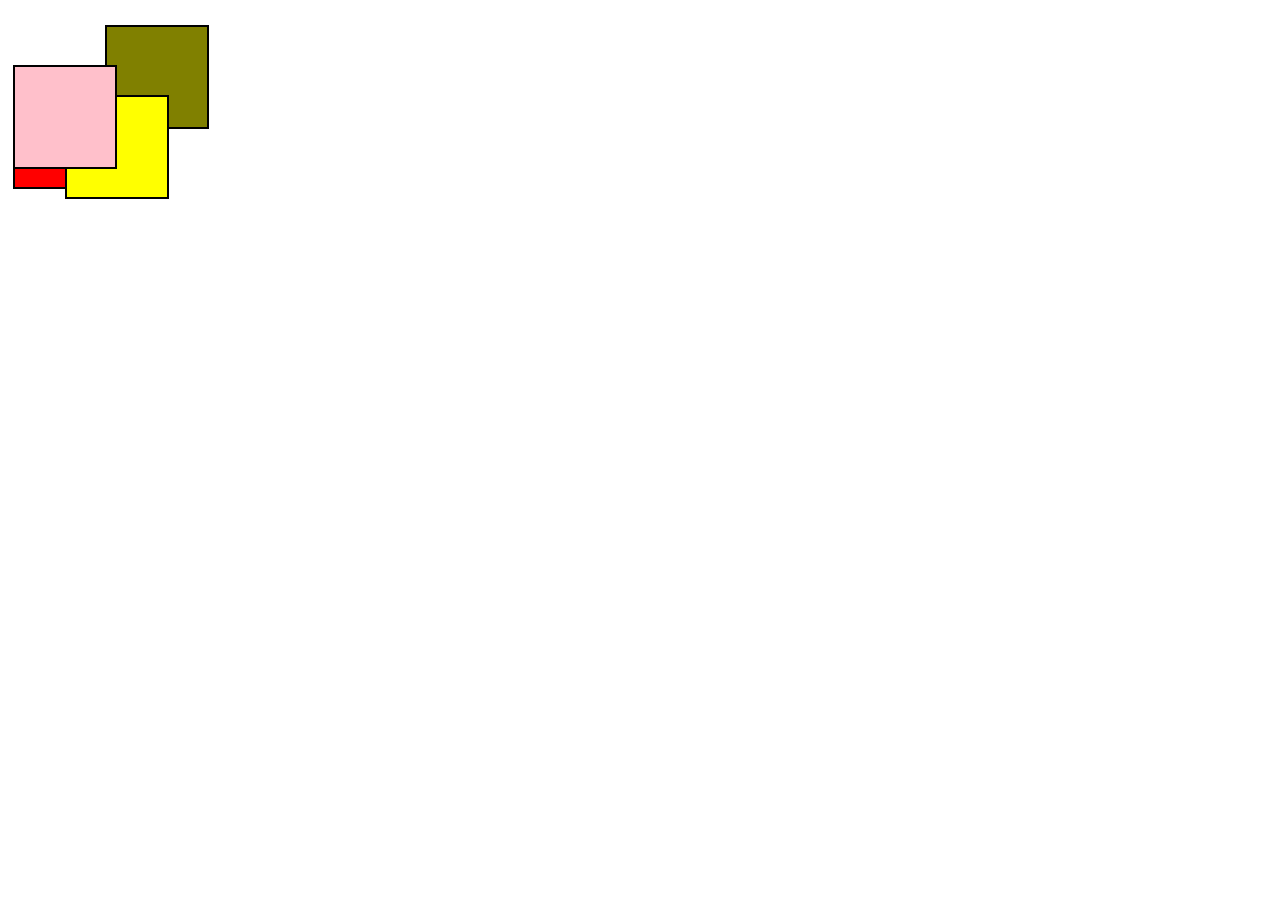
<file: index2_9sep.html>
<!DOCTYPE html>
<html lang="en">
<head>
    <meta charset="UTF-8">
    
    <title>Document</title>
    <style>
        div{
            border: 2px solid black;
            height: 100px;
            width: 100px;
            margin: 5px;
        }
        #box-1{
            background-color: red;
            position: absolute;
            top:80px;
            left:80px
            z-index: 1;
        }
        #box-2{
            background-color: yellow;
            position: absolute;
            top: 90px;
              left: 60px;
              
        }
        #box-3{
            background-color:pink;
            position: absolute;
            top: 60px;
            left: 90px: 
            z-index:-2
        }
        #box-4{
            background-color: olive;
            position: absolute;
            top:20px ;
            left: 100px;
            z-index:-1;
        }



    </style>
</head>
<body>
    <div id="box-1"></div>
    <div id="box-2"></div>
    <div id="box-3"></div>
    <div id="box-4"></div>
</body>
</html>
</file>
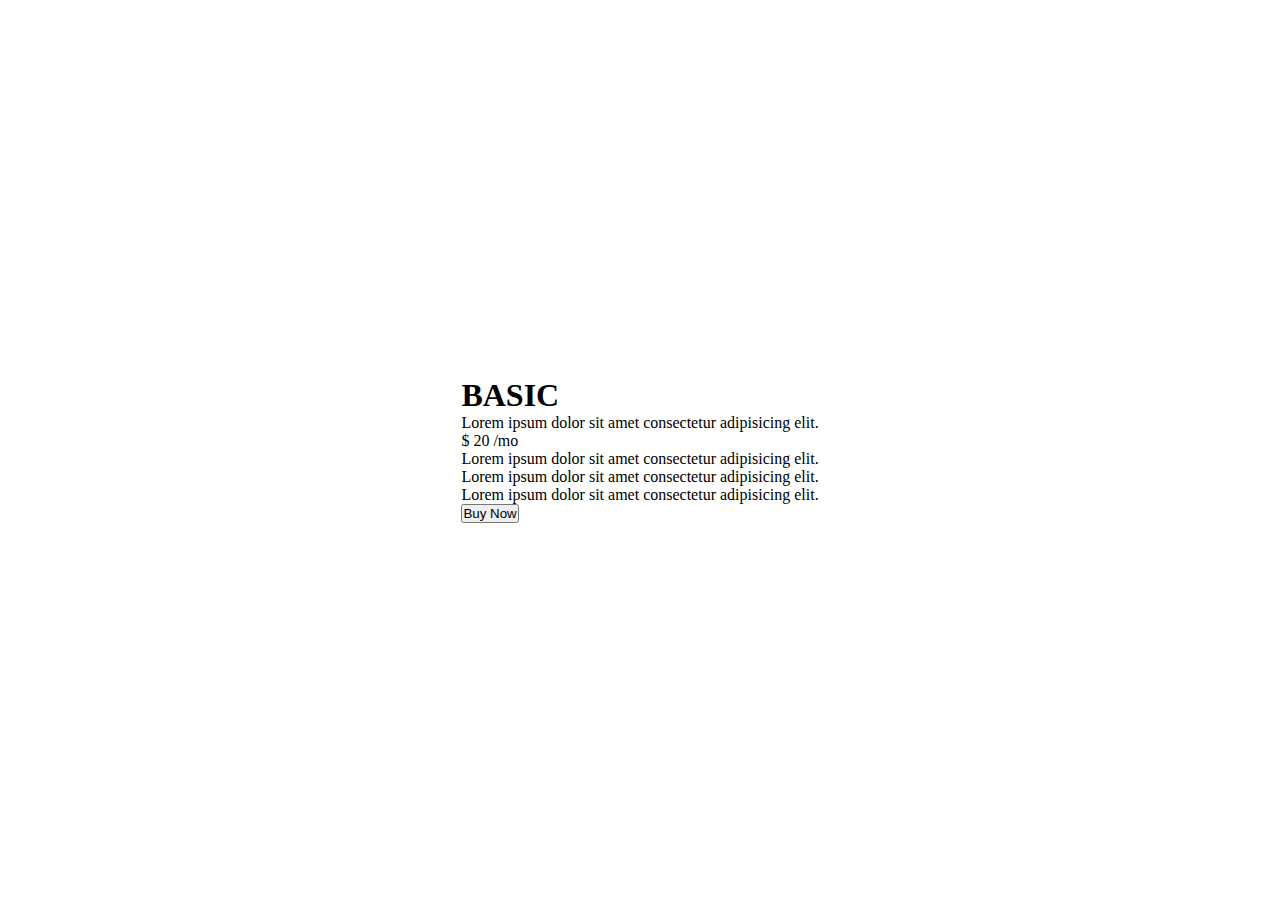
<file: index_14sep.html>
<!DOCTYPE html>
<html>
<head>
    <meta charset="UTF-8" />
    <title>Document</title>
    <link rel="stylesheet" href="style.css">
</head>
<body>
    <div class="main">
        <div class="card1">
            <div class="s1">
                <h1>BASIC</h1>
                <div class="line"></div>
                <p>
                    Lorem ipsum dolor sit amet consectetur adipisicing elit.
                </p>
            </div>

            <div class="s2">
                <div class="price">
                    <span>$</span>
                    <span>20</span>
                    <span>/mo</span>
                </div>
                <div class="line"></div>
                <div class="list-box">
                    <div class="list-items">
                        <div cv class="pointer1"></div>
                        <p>Lorem ipsum dolor sit amet consectetur adipisicing elit.</p>
                    </div>
                    <div class="list-items">
                        <div cv class="pointer1"></div>
                        <p>Lorem ipsum dolor sit amet consectetur adipisicing elit.</p>
                    </div>
                    <div class="list-items">
                        <div cv class="pointer1"></div>
                        <p>Lorem ipsum dolor sit amet consectetur adipisicing elit.</p>
                    </div>
                </div>
            </div>
            <div class="s3" id="b1">
                <button>Buy Now</button>
            </div>
        </div>                                                                </div>
</body>
</html>
</file>
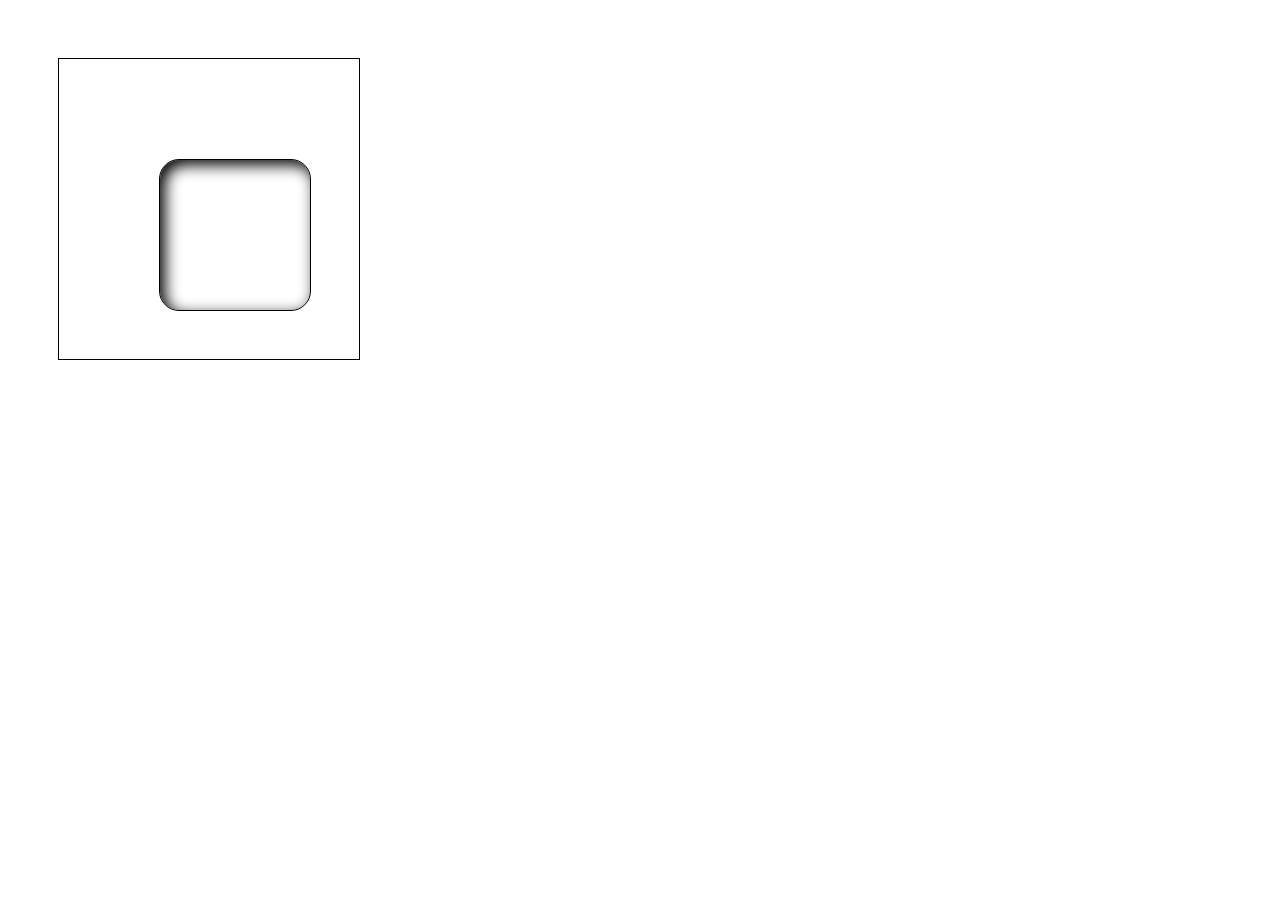
<file: index_9sep.html>
<!DOCTYPE html>
<html lang="en">
<head>
    <meta charset="UTF-8">
    
    <title>Document</title>
    <style>
        .container{
            height: 300px;
            width: 300px;
            position: relative;
            top: 50px;
            left:50px;
            border: 1px solid black;
        }
        .box{
            height: 150px;
            width: 150px;
            border: 1px solid black;
            position: relative;
            top: 100px;
            left: 100px;
            box-shadow:inset 5px 5px 15px black;
            border-radius: 20px;
        }
    </style>
</head>
<body>
    <div class="container">
        <div class="box"></div>
    </div>
    
</body>
</html>
</file>
<file: style.css>
*{
    margin: 0px;
    padding: 0px;
    box-sizing: border-box;
}
html,body{
    height: 100%;
    width: 100%;
}
body{
    display: flex;
    justify-content: center;
    align-items: center;
}
.window{
    height: 200px;
    width: 200px;
    background-color: darkgoldenrod;
}
.door{
    background-color: brown;
    height: 100%;
    width: 100%;
    transform-origin: left;
    transition: transform 1s linear;
    animation: openclose 1s ease-in 1s infinite alternate;

}
/* .door:hover{
    transform:perspective(200px) rotateY(60deg);
} */
@keyframes openclose {
    0%{
        transform: perspective(400px) rotateY(0deg);
    }
    100%{
        transform: perspective(400px)rotateY(90deg);
    }
}
.container{
    background-color: black;
    height: 600px;
    width: 600px;
    display:flex ;
    justify-content: center;
    align-items: end;
}
.bubble{
    height: 30px;
    width: 30px;
    background-color: rgba(240, 248, 255, 0.208);
    border-radius: 50%;
    position: relative;
    animation: up 3s ease-out infinite;

}
@keyframes up {
    0%{
        transform:scale(1) ;
       bottom:0px ;
       background-color:darkblue
    }
    20%{
        left:-100px
    }
    40%{
        left: 200px;
    }
    60%{
        left: -200px;
    }
    80%{
        transform: scale(8);
        /* bottom:280px ; */
        background-color: rgba(240, 248, 255, 0.379)

    }
    100%{
       bottom: 300px;
       transform: scale(8.2);
       background-color: rgba(240, 248, 255, 0.1);
       box-shadow: 1px 0px 5px  rgba(240, 248, 255, 0.667);
       left: 0px;
    }

    
}
</file>
